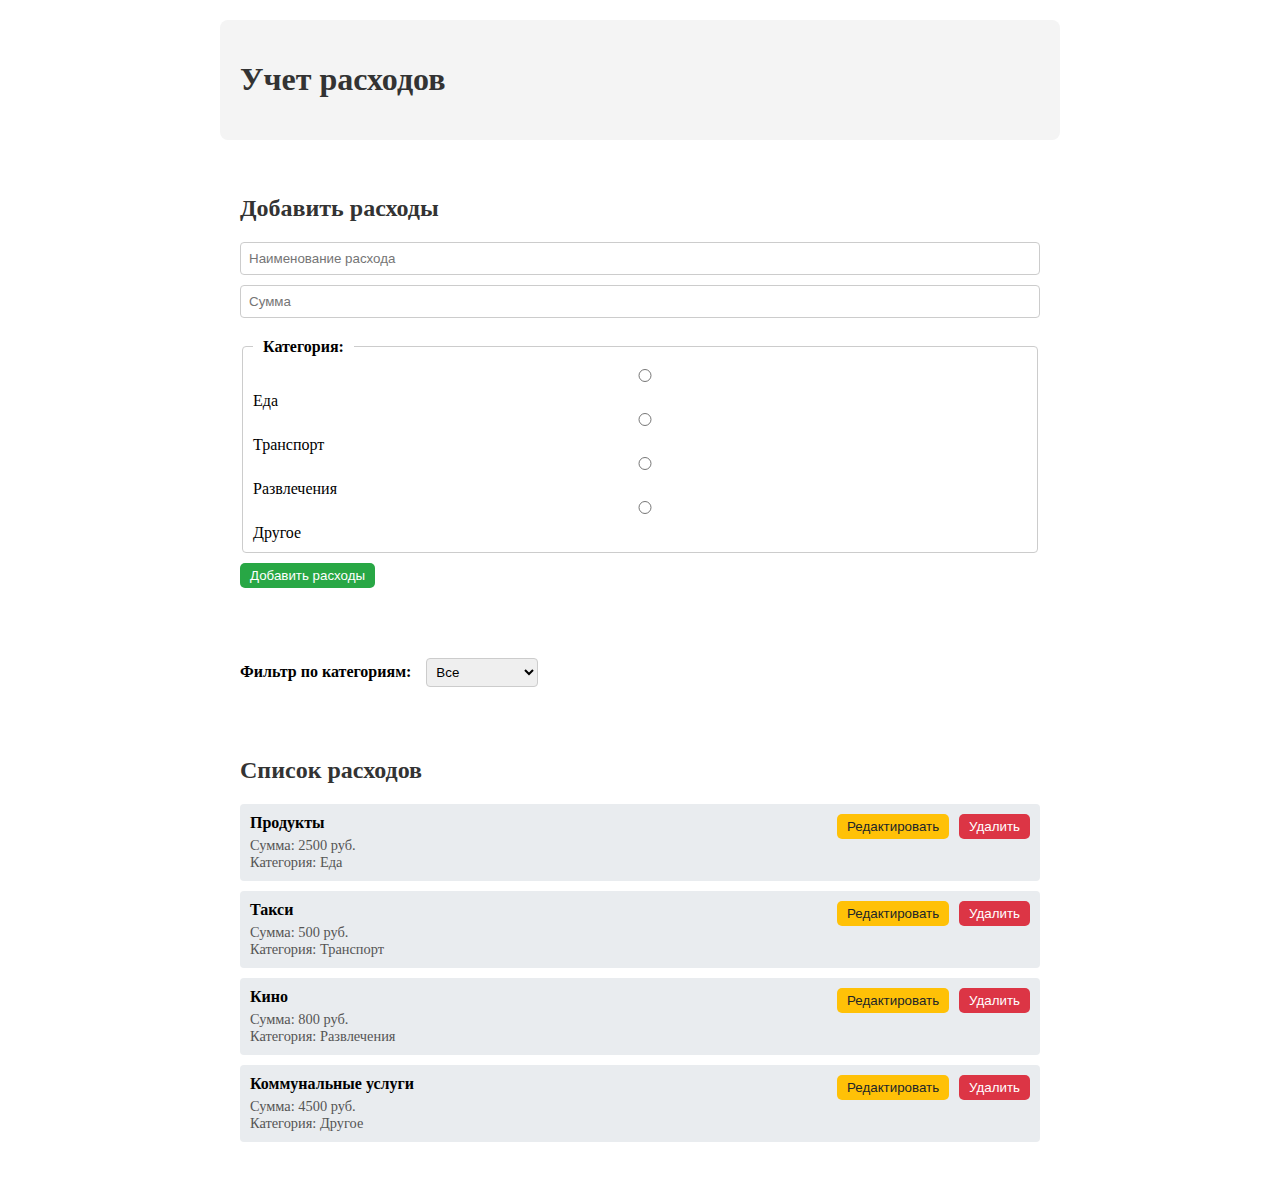
<file: index.html>
<!DOCTYPE html>
<html lang="ru">
  <head>
    <meta charset="UTF-8" />
    <meta name="viewport" content="width=device-width, initial-scale=1.0" />
    <title>Нийренда Натанаэль — Учет расходов</title>
    <link rel="stylesheet" href="style/styles/styles.css" />
  </head>
  <body>
    <section class="app">
      <header></header>
      <main>
        <section class="form-container"></section>
        <section class="task-board"></section>
      </main>
    </section>

    <script type="module" src="src/main.js"></script>
  </body>
</html>
</file>
<file: style/styles/styles.css>
.container {
  max-width: 800px;
  margin: 20px auto;
  padding: 20px;
  background-color: #f4f4f4;
  border-radius: 8px;
}

h1,
h2 {
  color: #333;
}

form,
.expense-filter {
  margin-bottom: 20px;
}

fieldset {
  margin-top: 10px;
}

button {
  background-color: #28a745;
  color: white;
  padding: 5px 10px;
  border: none;
  border-radius: 5px;
  cursor: pointer;
}

button:hover {
  background-color: #218838;
}

ul {
  list-style-type: none;
  padding: 0;
}

li {
  display: flex;
  justify-content: space-between;
  padding: 10px;
  background-color: #e9ecef;
  margin-bottom: 10px;
  border-radius: 4px;
}

/* Дополнительные стили для улучшения внешнего вида */
.expense-form,
.expense-filter,
.expense-list {
  background: white;
  padding: 15px;
  border-radius: 8px;
  margin-bottom: 20px;
}

.expense-details {
  display: flex;
  flex-direction: column;
  flex-grow: 1;
}

.expense-title {
  font-weight: bold;
  margin-bottom: 5px;
}

.expense-amount,
.expense-category {
  font-size: 0.9em;
  color: #555;
}

.expense-actions {
  display: flex;
  gap: 10px;
  align-items: flex-start;
}

.delete-btn {
  background-color: #dc3545;
}

.delete-btn:hover {
  background-color: #c82333;
}

.edit-btn {
  background-color: #ffc107;
  color: #212529;
}

.edit-btn:hover {
  background-color: #e0a800;
}

.expense-item.edit {
  background-color: #fff3cd;
}

.edit-expense-form {
  display: flex;
  flex-direction: column;
  gap: 10px;
  width: 100%;
}

.edit-expense-form input,
.edit-expense-form select {
  padding: 5px;
  border: 1px solid #ccc;
  border-radius: 4px;
}

.edit-actions {
  display: flex;
  gap: 10px;
}

.save-btn {
  background-color: #007bff;
}

.save-btn:hover {
  background-color: #0069d9;
}

.cancel-btn {
  background-color: #6c757d;
}

.cancel-btn:hover {
  background-color: #5a6268;
}

.expense-filter {
  display: flex;
  align-items: center;
  gap: 15px;
}

.expense-filter label {
  font-weight: bold;
}

.expense-filter select {
  padding: 5px;
  border: 1px solid #ccc;
  border-radius: 4px;
}

form input,
form select {
  padding: 8px;
  margin-bottom: 10px;
  border: 1px solid #ccc;
  border-radius: 4px;
  width: 100%;
  box-sizing: border-box;
}

form fieldset {
  border: 1px solid #ccc;
  border-radius: 4px;
  padding: 10px;
  margin-bottom: 10px;
}

form legend {
  padding: 0 10px;
  font-weight: bold;
}

form label {
  margin-right: 15px;
}
</file>
